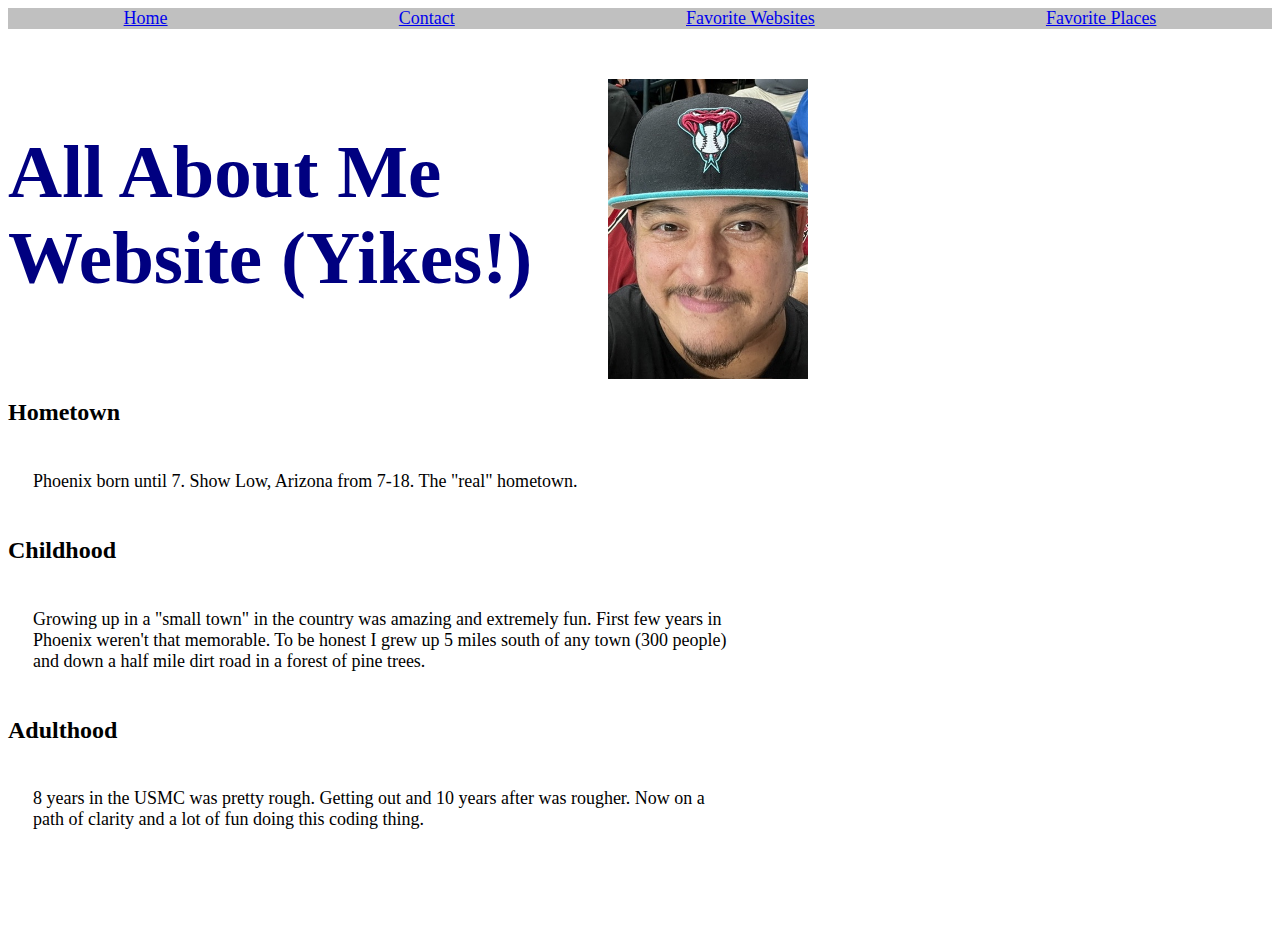
<file: index.html>
<!DOCTYPE html>
<html lang="en-US">
    <head>
        <meta charset="utf-8">
        <title>Johnny's First Website</title>
        <link href="home.css" rel="stylesheet">
    </head>
    <body>
        <nav class="nav">
                <a href="index.html">Home</a>
                <a href="contact.html">Contact</a>
                <a href="favepages.html">Favorite Websites</a>
                <a href="faveplaces.html">Favorite Places</a>
        </nav>
        <section>
        <h1>All About Me Website (Yikes!)</h1>
        <img src="my-face.jpeg" id="myface" alt="Johnny">
        </section>
        <h2>Hometown</h2>
        <p>
            Phoenix born until 7. Show Low, Arizona from 7-18. The "real" hometown.
        </p>
        <h2>Childhood</h2>
        <p>
            Growing up in a "small town" in the country was amazing and extremely fun. First few years in Phoenix weren't that memorable. To be honest I grew up 5 miles south of any town (300 people) and down a half mile dirt road in a forest of pine trees.
        </p>
        <h2>Adulthood</h2>
        <p class="end">
            8 years in the USMC was pretty rough. Getting out and 10 years after was rougher. Now on a path of clarity and a lot of fun doing this coding thing.
        </p>
    </body>
</html>
</file>
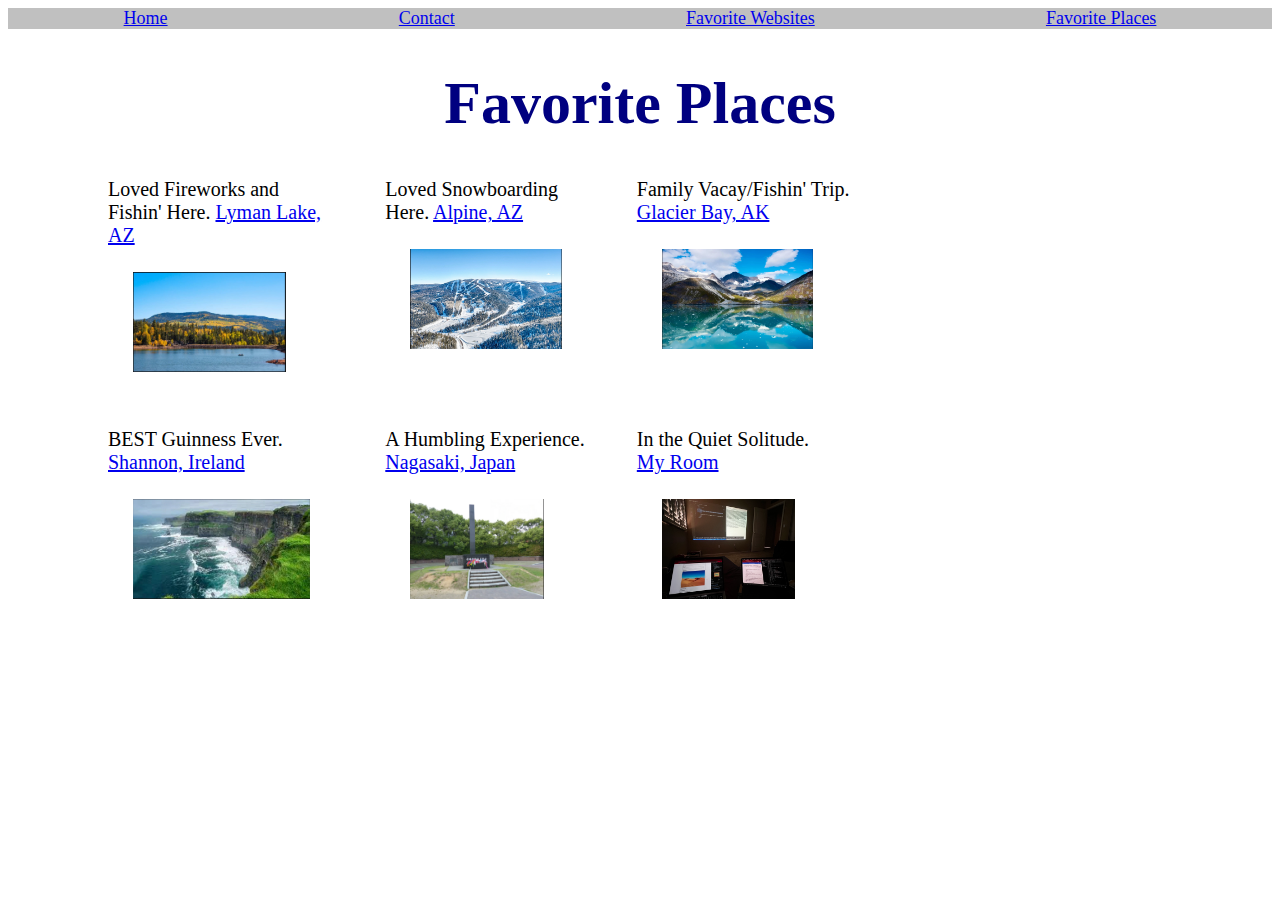
<file: faveplaces.html>
<!DOCTYPE html>
<html lang="en-US">
    <head>
        <meta charset="utf-8">
        <title>Johnny's First Website</title>
        <link href="places.css" rel="stylesheet">
    </head>
    <body>
        <nav class="nav">
                <a href="index.html">Home</a>
                <a href="contact.html">Contact</a>
                <a href="favepages.html">Favorite Websites</a>
                <a href="faveplaces.html">Favorite Places</a>
        </nav>
    <h1>Favorite Places</h1>

    <div class="container">
        <div class="lake">
        <label for="lake">Loved Fireworks and Fishin' Here.</label>
        <a href="Lyman-Lake-AZ.jpeg">Lyman Lake, AZ<img src="Lyman-Lake-AZ.jpeg" alt="lymanLake" id="lake"></a>
        </div>

        <div class="sunrise">
        <label for="sunrise">Loved Snowboarding Here.</label>
        <a href="Sunrise-Ski-Resort-AZ.jpeg">Alpine, AZ<img src="Sunrise-Ski-Resort-AZ.jpeg" alt="sunrise" id="sunrise"></a>
        </div>

        <div class="bay">
        <label for="bay">Family Vacay/Fishin' Trip.</label>
        <a href="Glacier-Bay-Alaska.jpeg">Glacier Bay, AK<img src="Glacier-Bay-Alaska.jpeg" alt="glacierbay" id="glacier"></a>
        </div>

        <div class="shannon">
        <label for="shannon">BEST Guinness Ever.</label>
        <a href="Shannon-Ireland.jpeg">Shannon, Ireland<img src="Shannon-Ireland.jpeg" alt="shannon-ireland" id="shannon"></a>
        </div>

        <div class="zero">
        <label for="zero">A Humbling Experience.</label>
        <a href="Nagasaki-GroundZero.jpeg">Nagasaki, Japan<img src="Nagasaki-GroundZero.jpeg" alt="groundZero" id="zero"></a>
        </div>

        <div class="room">
        <label for="room">In the Quiet Solitude.</label>
        <a href="My-Room.jpeg">My Room<img src="My-Room.jpeg" alt="room" id="room"></a>
        </div>
    </div>
</file>
<file: home.css>
nav {
    background-color: silver;
    color: navy;
    font-size: 18px;
    text-align: center;
    display: flex;
    justify-content: space-around;
}

section {
    display: flex;
    flex-direction: row;
}

h1 {
    font-family: cursive;
    width: 100%;
    max-width: 600px;
    font-size: 75px;
    margin-top: 100px;
    color: navy;
}

h2 {
    font-family: 'trebuchet MS';
    width: 100%;
    max-width: 600px;
}

p {
    font-family: 'trebuchet MS';
    width: 100%;
    padding: 25px;
    max-width: 700px;
    font-size: 18px;
}

img {
    width: 200px;
    margin-top: 50px;
    height: 300px;
}

.end {
    padding-bottom: 100px;
}
</file>
<file: places.css>
nav {
    background-color: silver;
    color: navy;
    font-size: 18px;
    text-align: center;
    display: flex;
    justify-content: space-around;
}

h1 {
    color: navy;
    font-family: cursive;
    font-size: 60px;
    text-align: center;
}

img {
    height: 100px;
    margin: 25px;
}

.container {
    display: grid;
    grid-template-columns: repeat(3, 1fr);
    align-items: center;
    justify-items: center;
    font-family: 'trebuchet MS';
    font-size: 20px;
    max-width: 100px;
    justify-content: space-between;
    margin-left: 100px;
}

.lake {
    height: 100px;
    padding-right: 50px;
}

.sunrise {
    height: 100px;
    padding-right: 50px;
}

.bay {
    height: 100px;
}

.shannon {
    padding-top: 150px;
    padding-right: 50px;
}

.zero {
    padding-top: 150px;
    padding-right: 50px;
}

.room {
    padding-top: 150px;
    padding-right: 50px;
}
</file>
